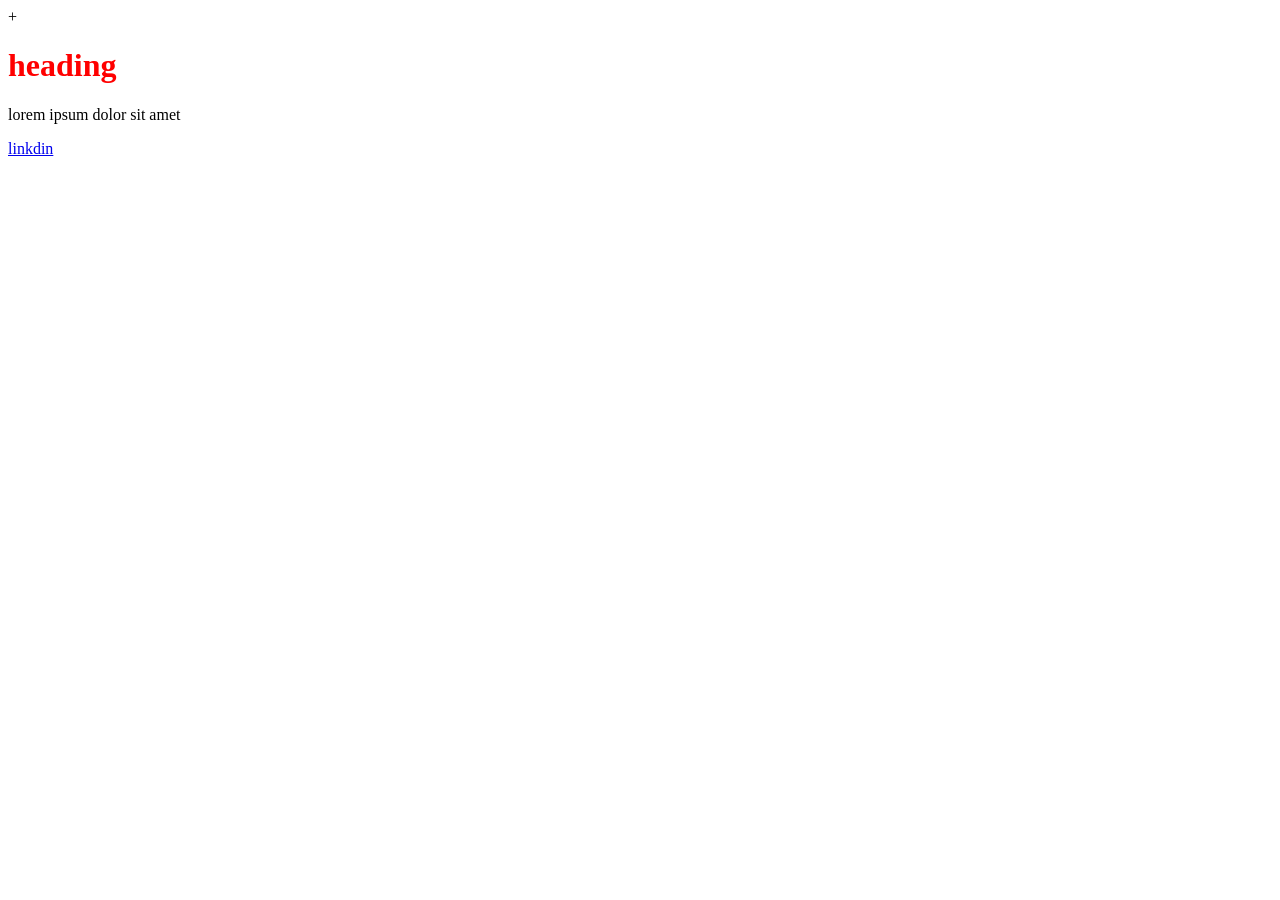
<file: css/index.html>
+<!DOCTYPE html>
<html lang="en">
<head>
    <meta charset="UTF-8">
    <meta name="viewport" content="width=device-width, initial-scale=1.0">
    <title>Casecading Style Sheet</title>
    <link rel="stylesheet" href=".">
</head>
<body>
    <h1 style="color: red;"> heading</h1>
    <p id="text">lorem ipsum dolor sit amet</p>
    <a class="link" href="#">linkdin</a>
</body>
</html>
</file>
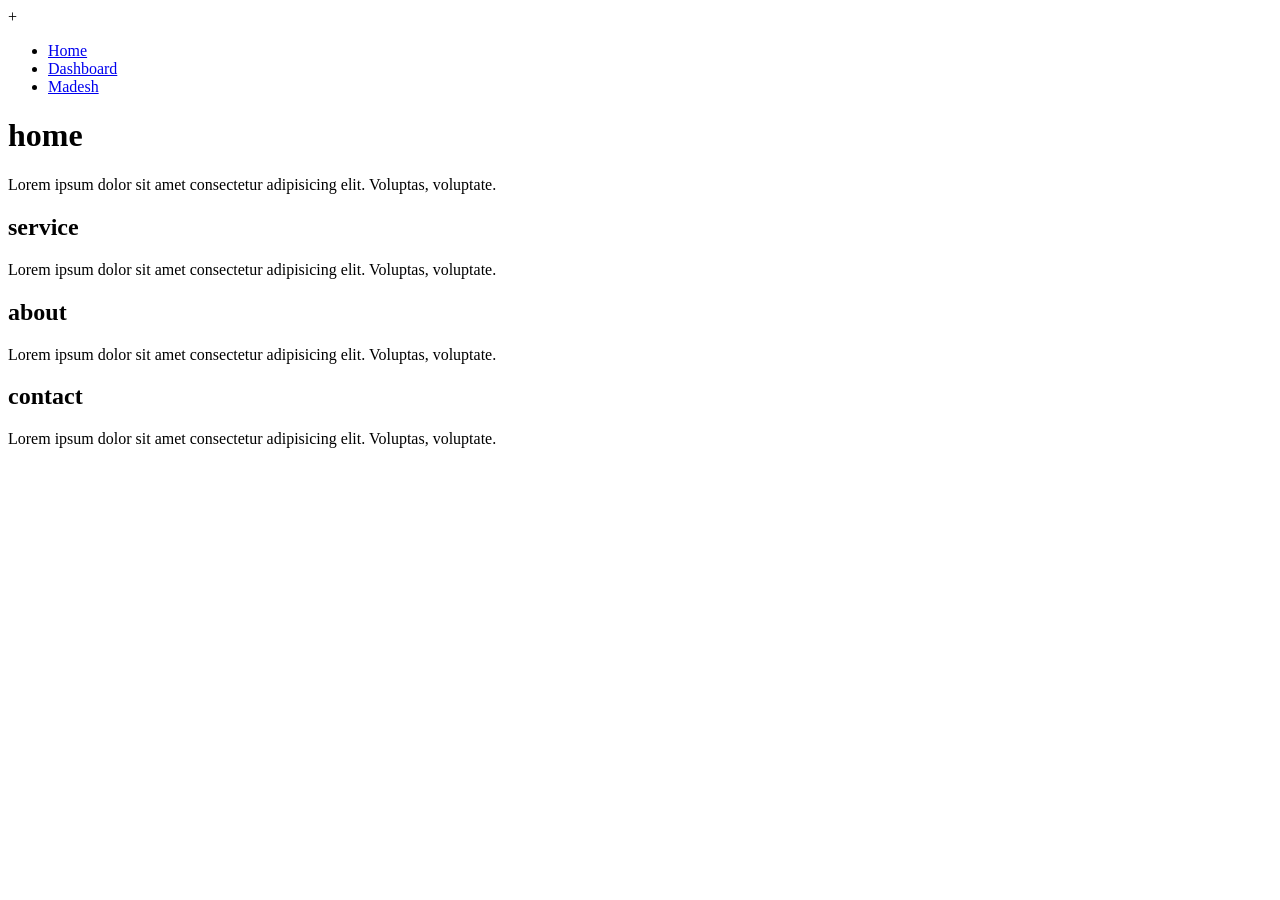
<file: dashboard.html>
+<!DOCTYPE html>
<html lang="en">
<head>
    <meta charset="UTF-8">
    <meta name="viewport" content="width=device-width, initial-scale=1.0">
    <title>Document</title>
</head>
<body> 
     <nav>
      
        <ul>
            <li><a href="index.html">Home</a></li>
            <li><a href="dashboard.html">Dashboard</a></li>
            <li><a href="madesh.html">Madesh</a></li>
        </ul>
     </nav>
     <header>
        <section id="home"></section>
            <div>
                <h1> home</h1>
                <p>Lorem ipsum dolor sit amet consectetur adipisicing elit. Voluptas, voluptate.</p>
            </div>
            <section id="service"
                <div>
                    <h1> service</h1>
                    <p>Lorem ipsum dolor sit amet consectetur adipisicing elit. Voluptas, voluptate.</p>
                </div>  
            </section>
             <section id="about">   
                <div>
                    <h1> about</h1>
                    <p>Lorem ipsum dolor sit amet consectetur adipisicing elit. Voluptas, voluptate.</p>
                </div>      
                </section>  
                <section id="contact">
                    <div>
                        <h1> contact</h1>
                        <p>Lorem ipsum dolor sit amet consectetur adipisicing elit. Voluptas, voluptate.</p>
                    </div>                      
     </header>

<body>
</html>
</file>
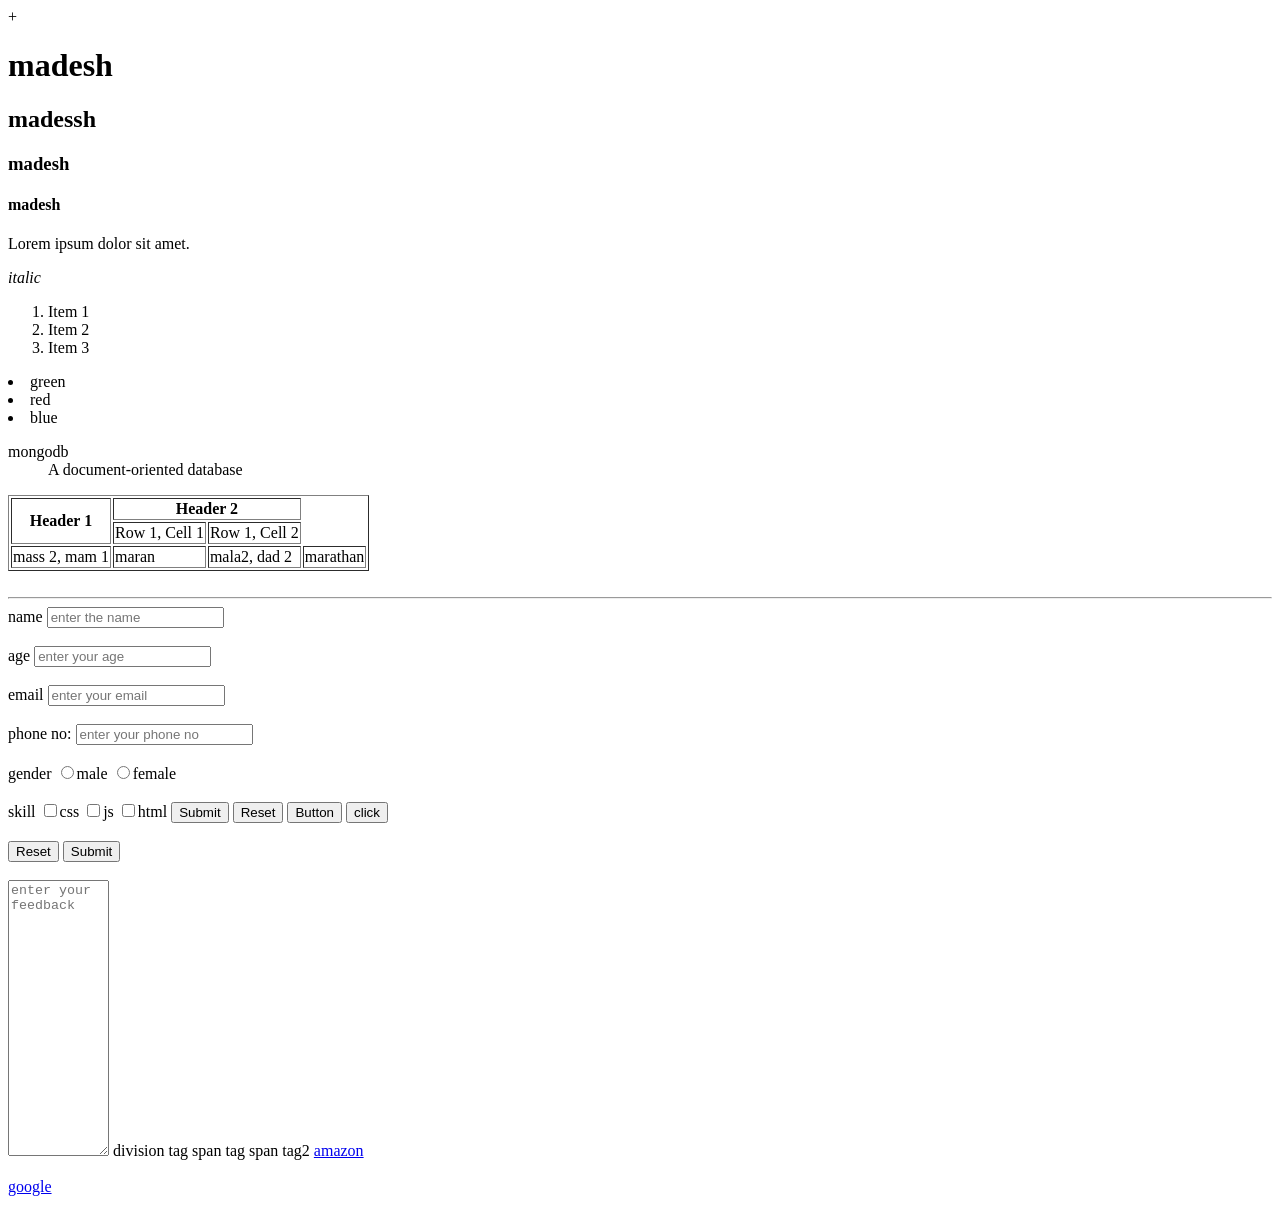
<file: madesh.html>
+
<!DOCTYPE html>
<html>

<head>
    <title>madesh-html</title>
</head>

<body>
    <h1>madesh</h1>
    <h2>madessh<h2>
     <h3>madesh</h3>
     <h4>madesh</h4>
      
     <p>Lorem ipsum dolor sit amet.</p>
     <p><i>italic</i></p>
     <ol>
         <li>Item 1</li>
         <li>Item 2</li>
         <li>Item 3</li>
     </ol>
    </ul>
        <li>green</li>
        <li>red</li>
        <li>blue</li>
        <dl>
            <dt>mongodb</dt>
            <dd>A document-oriented database</dd>
        </dl>
        <table border="1">
            <thead>
            <tr>
                <th rowspan="2">Header  1</th>
                <th colspan="2">Header 2</th>
            </tr>
            <tr>
                <td>Row 1, Cell 1</td>
                <td>Row 1, Cell 2</td>
            </tr>
            <tbody>
                <tr>
                    <td>mass 2, mam 1</td><td>maran</td>
                    <td>mala2, dad 2</td><td>marathan</td>
                    </td>
                </tr>
            </tbody>
        </table>
    <br>
    <hr>
    <form>
        <label for="username">name</label>
        <input type="text" placeholder="enter the name">
        <br><br>
        <lable for="userage">age </lable>
        <input type ="number" placeholder="enter your age">
        <br><br>
        <lable for="useremail">email </lable>
        <input type=" email"placeholder="enter your email">
        <br><br>
        <lable><lable>phone no:</lable>
        <input type="tel" placeholder="enter your phone no">
        <br><br>
        <lable>gender</lable>
        <input type="radio"name="gender" value="male">male
        <input type="radio" name="gender"value="female ">female
        <br><br>
        <lable for="skill">skill</lable>
        <input type="checkbox"  name="skill" value="css">css
        <input type="checkbox"  name="skill" value="js">js
        <input type="checkbox"  name="skill" value="html">html 
        <button type="submit">Submit</button>
        <button type="reset">Reset</button>
        <button type="button">Button</button>
        <input type="button" value="click">
        <br><br>
        <input type="reset">
        <input type="submit">
        <br><br>
        <textarea name="feedfack" cols="10" rows="18" placeholder="enter your feedback"></textarea>
        <di>division tag <di>
        <span>span tag</span>
        <span>span tag2</span>
        <a href="https://www.amazon.com">amazon</a>
        <br><br>    
        <a href="https://www.google.com">google</a>
    </form>

</body>
</html>
</file>
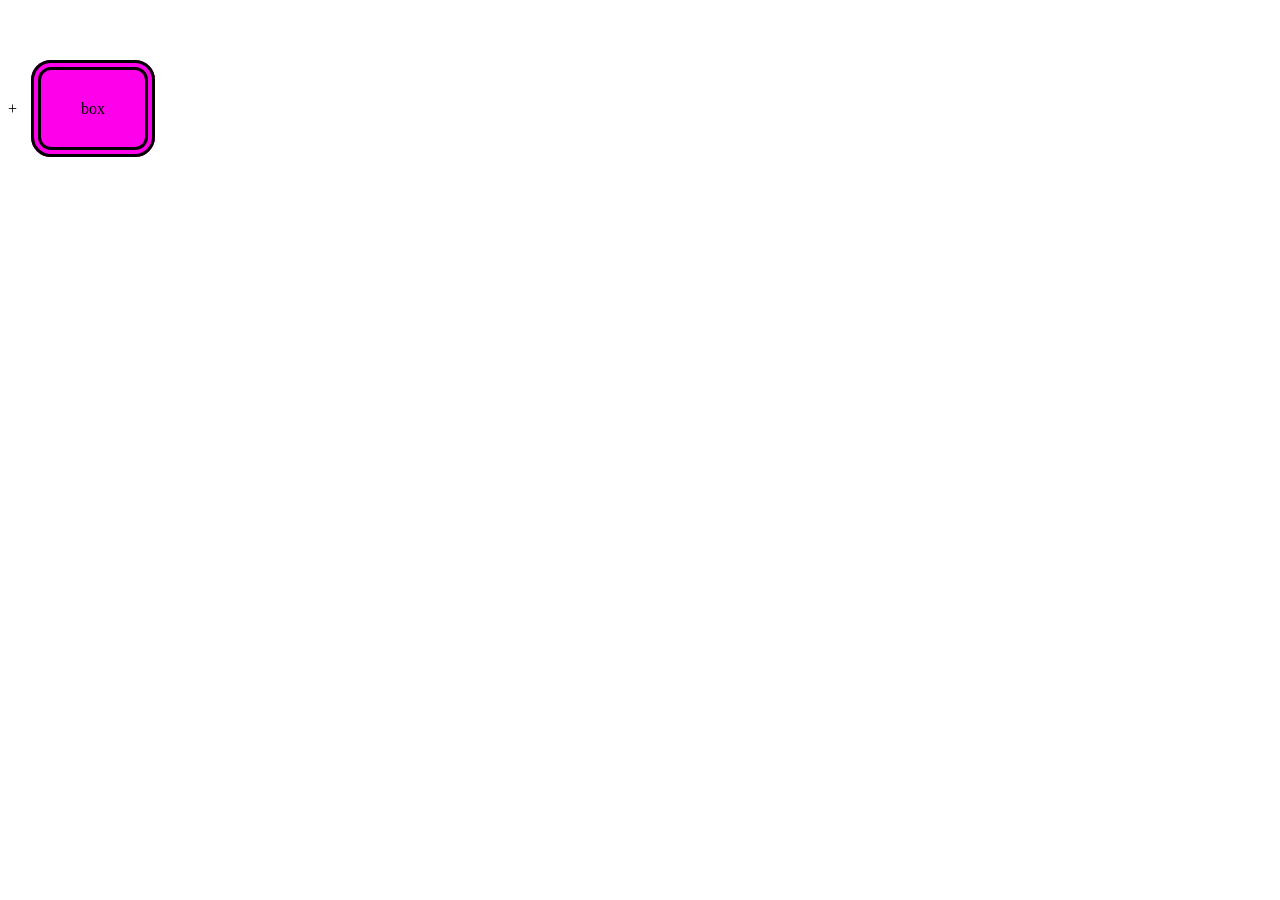
<file: css/boxmodel.html>
+<!DOCTYPE html>
<html lang="en">
<head> 

    <meta charset="UTF-8">
    <meta name="viewport" content="width=device-width, initial-scale=1.0">
    <title>Document</title>
    <style>
        body{
            margin-top: 100px;

        } 
        .box{ 
            background-color: rgb(255, 0, 234);
            padding-left: 50px;
            padding-right: 40px;
            padding-top:  30px;
            padding-bottom: 20px;
            padding: 30px 40px 20px 50px;
            padding: 30px 40px;

            border: 10px double black;
            border-radius: 20px;

            margin: 10px;
        }
    </style>
</head>
<body>
    <span class="box">box</div>
    
</body>
</html>
</file>
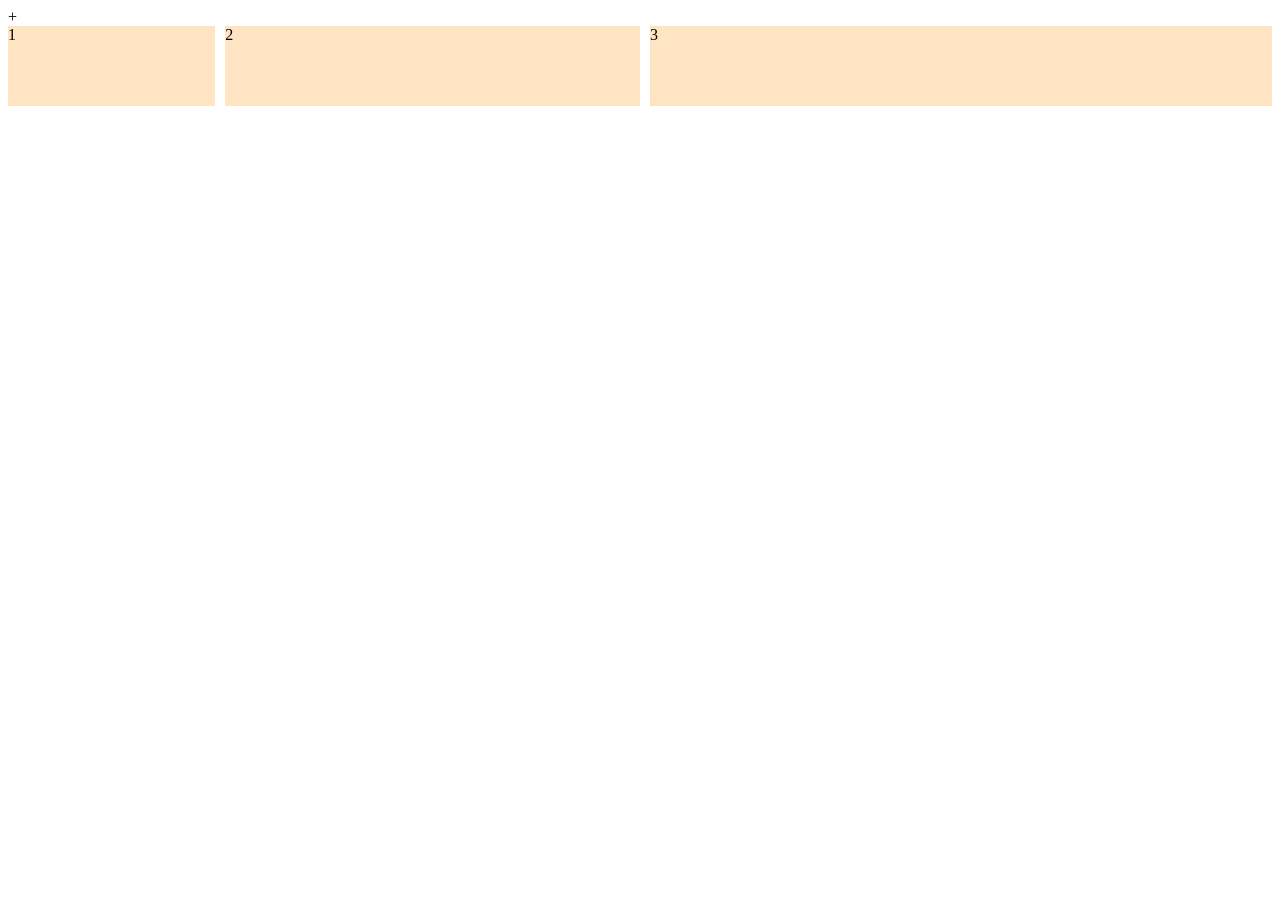
<file: css/gird.html>
+
<!DOCTYPE html>
<html lang="en">

<head>
    <meta charset="UTF-8">
    <meta name="viewport" content="width=device-width, initial-scale=1.0">
    <title>Document</title>
    <style>
        .box {
            background-color: bisque;

        }

        .container {
            display: grid;
            grid-template-columns: 1fr 2fr 3fr;
            gap: 10px;
            grid-template-rows: 80px 200px;
        }
    </style>
</head>

<body>
    <div class="container">
       <div class="box">1</div>
       <div class="box">2</div>
       <div class="box">3</div>
    </div>

</body>

</html>
</file>
